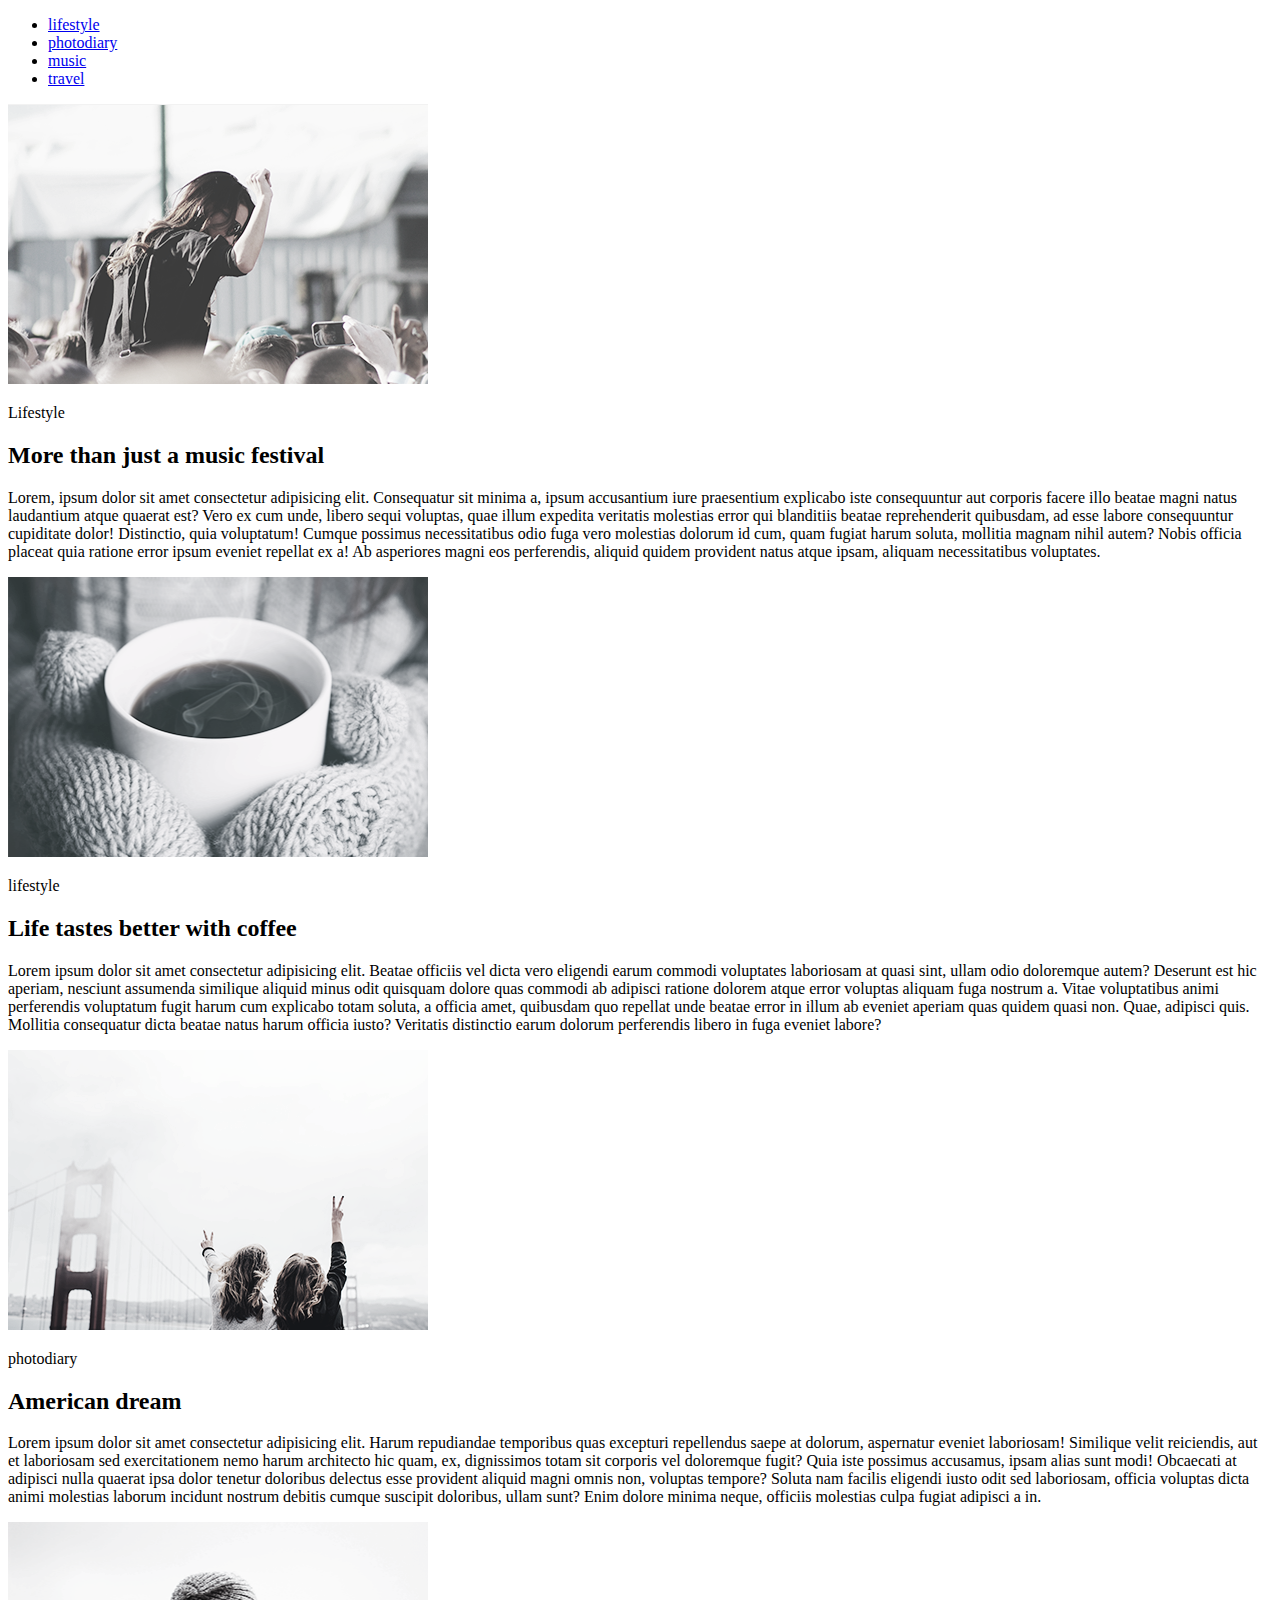
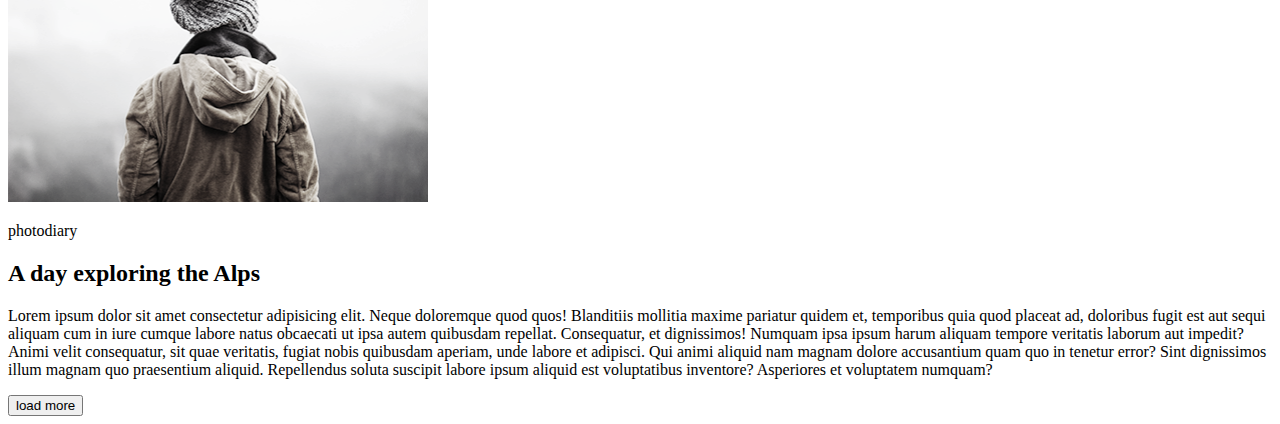
<file: hw1/index.html>
<!DOCTYPE html>
<html lang="en">

<head>
    <meta charset="UTF-8">
    <title>Homework 1
    </title>
</head>

<body>
    <header class="main-header">
        <nav class="main-nav">
            <ul class="main-menu">
                <li class="main-menu-item">
                    <a href="#">lifestyle</a>
                </li>
                <li class="main-menu-item">
                    <a href="#">photodiary</a>
                </li>
                <li class="main-manu-item">
                    <a href="#">music</a>
                </li>
                <li class="main-menu-item">
                    <a href="#">travel</a>
                </li>

            </ul>
        </nav>

    </header>

    <main class="main-content">
        <section class="Lifestyle-1">
            <img src="img/image.png" alt="a girl" width="420" height="280">
            <p class="Lifestyle-1">Lifestyle</p>
            <h2 class="Lifestyle-1-title">More than just a music festival</h2>
            <p>Lorem, ipsum dolor sit amet consectetur adipisicing elit. Consequatur sit minima a, ipsum accusantium
                iure praesentium explicabo iste consequuntur aut corporis facere illo beatae magni natus laudantium
                atque quaerat est? Vero ex cum unde, libero sequi voluptas, quae illum expedita veritatis molestias
                error qui blanditiis beatae reprehenderit quibusdam, ad esse labore consequuntur cupiditate dolor!
                Distinctio, quia voluptatum! Cumque possimus necessitatibus odio fuga vero molestias dolorum id cum,
                quam fugiat harum soluta, mollitia magnam nihil autem? Nobis officia placeat quia ratione error ipsum
                eveniet repellat ex a! Ab asperiores magni eos perferendis, aliquid quidem provident natus atque ipsam,
                aliquam necessitatibus voluptates.</p>
        </section>

        <section class="Lifestyle-2">
            <img src="img/photo.png" alt="a coffee cup" width="420" height="280">
            <p class="Lifestyle-2">lifestyle</p>
            <h2 class="Lifestyle-2-title">Life tastes better with coffee</h2>
            <p>Lorem ipsum dolor sit amet consectetur adipisicing elit. Beatae officiis vel dicta vero eligendi earum
                commodi voluptates laboriosam at quasi sint, ullam odio doloremque autem? Deserunt est hic aperiam,
                nesciunt assumenda similique aliquid minus odit quisquam dolore quas commodi ab adipisci ratione dolorem
                atque error voluptas aliquam fuga nostrum a. Vitae voluptatibus animi perferendis voluptatum fugit harum
                cum explicabo totam soluta, a officia amet, quibusdam quo repellat unde beatae error in illum ab eveniet
                aperiam quas quidem quasi non. Quae, adipisci quis. Mollitia consequatur dicta beatae natus harum
                officia iusto? Veritatis distinctio earum dolorum perferendis libero in fuga eveniet labore?</p>
        </section>

        <section class="Photodiary-1">
            <img src="img/image_br.png" alt="a bridge" width="420" height="280">
            <p class="Photodiary-1">photodiary</p>
            <h2 class="Photodiary-1-title">American dream</h2>
            <p>Lorem ipsum dolor sit amet consectetur adipisicing elit. Harum repudiandae temporibus
                quas excepturi repellendus saepe at dolorum, aspernatur eveniet laboriosam! Similique velit reiciendis,
                aut et laboriosam sed exercitationem nemo harum architecto hic quam, ex, dignissimos totam sit corporis
                vel doloremque fugit? Quia iste possimus accusamus, ipsam alias sunt modi! Obcaecati at adipisci nulla
                quaerat ipsa dolor tenetur doloribus delectus esse provident aliquid magni omnis non, voluptas tempore?
                Soluta nam facilis eligendi iusto odit sed laboriosam, officia voluptas dicta animi molestias laborum
                incidunt nostrum debitis cumque suscipit doloribus, ullam sunt? Enim dolore minima neque, officiis
                molestias culpa fugiat adipisci a in.</p>
        </section>

        <section class="Photodiary-2">
            <img src="img/image_h.png" alt="a hat" width="420" height="280">
            <p class="Photodiary-2">photodiary</p>
            <h2 class="Photodiary-2-title">A day exploring the Alps</h2>
            <p>Lorem ipsum dolor sit amet consectetur adipisicing elit. Neque doloremque quod quos! Blanditiis mollitia
                maxime pariatur quidem et, temporibus quia quod placeat ad, doloribus fugit est aut sequi aliquam cum in
                iure cumque labore natus obcaecati ut ipsa autem quibusdam repellat. Consequatur, et dignissimos!
                Numquam ipsa ipsum harum aliquam tempore veritatis laborum aut impedit? Animi velit consequatur, sit
                quae veritatis, fugiat nobis quibusdam aperiam, unde labore et adipisci. Qui animi aliquid nam magnam
                dolore accusantium quam quo in tenetur error? Sint dignissimos illum magnam quo praesentium aliquid.
                Repellendus soluta suscipit labore ipsum aliquid est voluptatibus inventore? Asperiores et voluptatem
                numquam?</p>
        </section>
    </main>

    <button class="btn load more">load more</button>
</body>


</html>
</file>
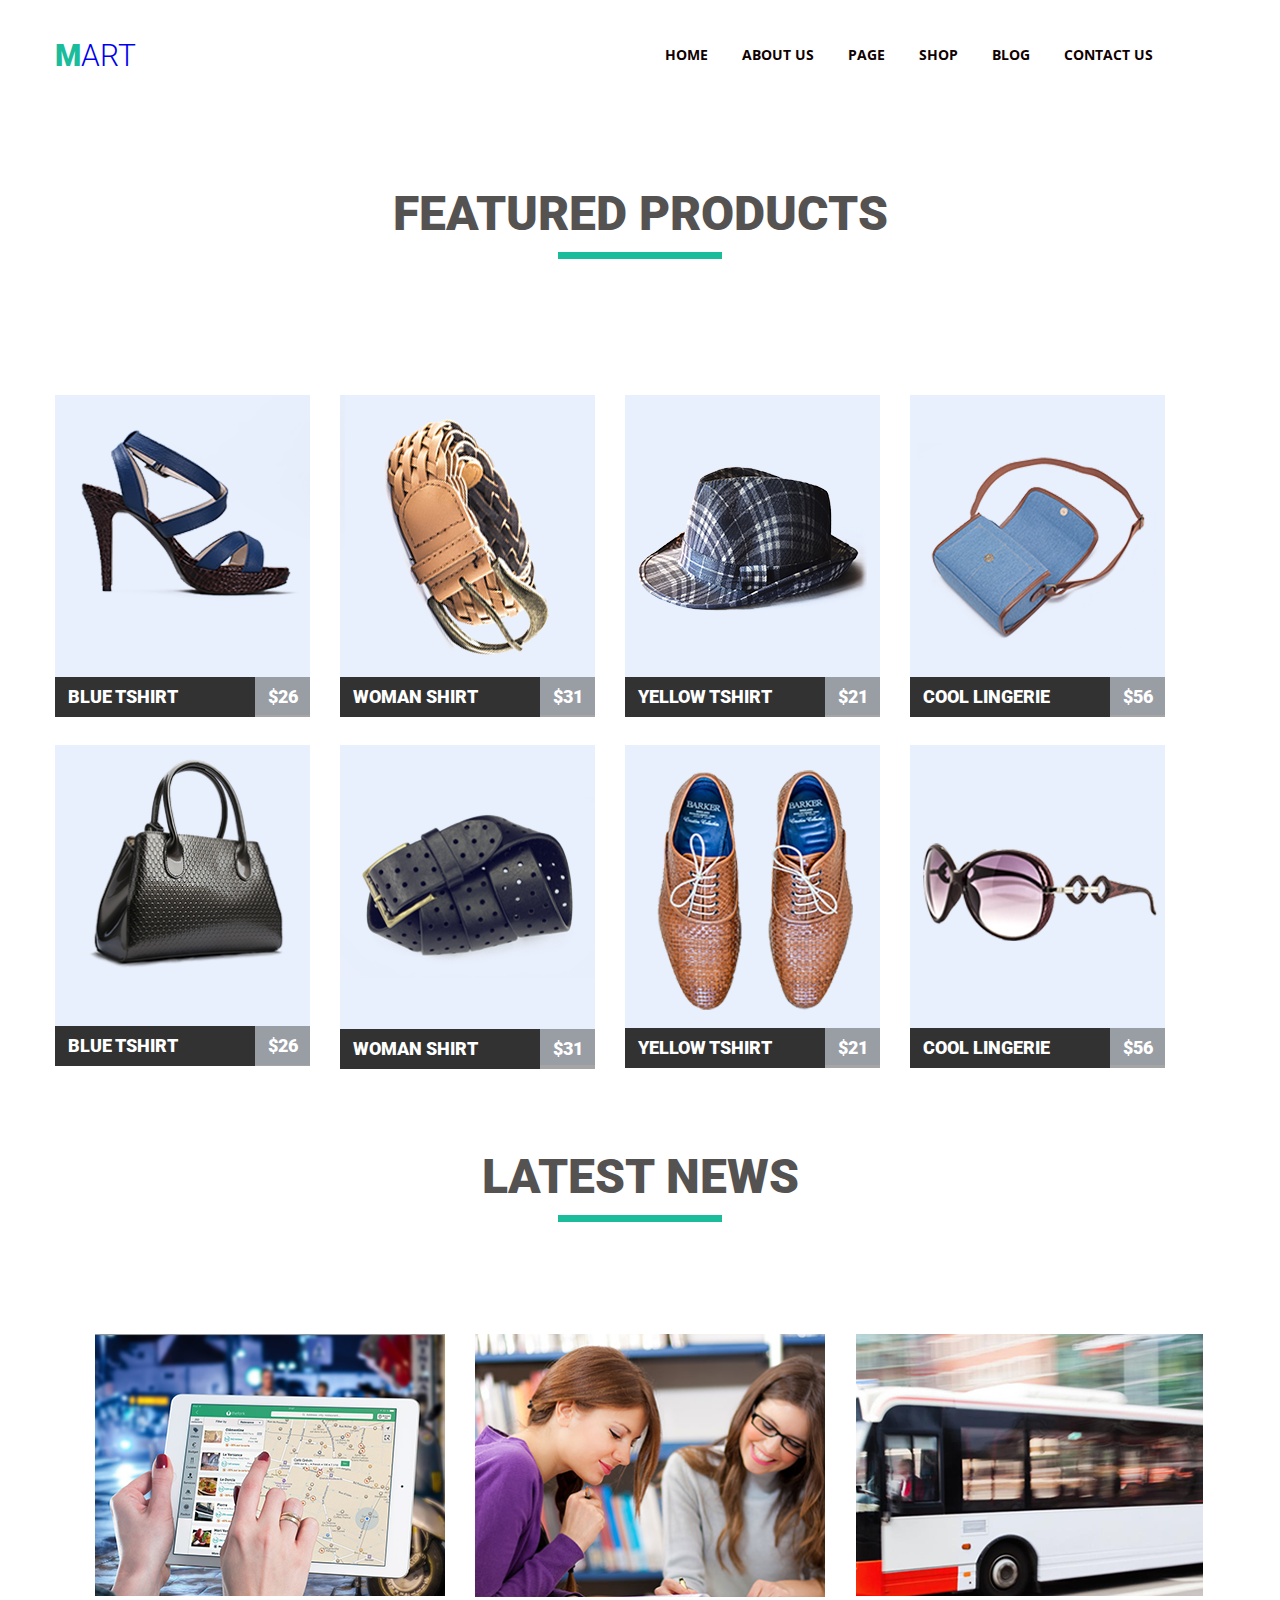
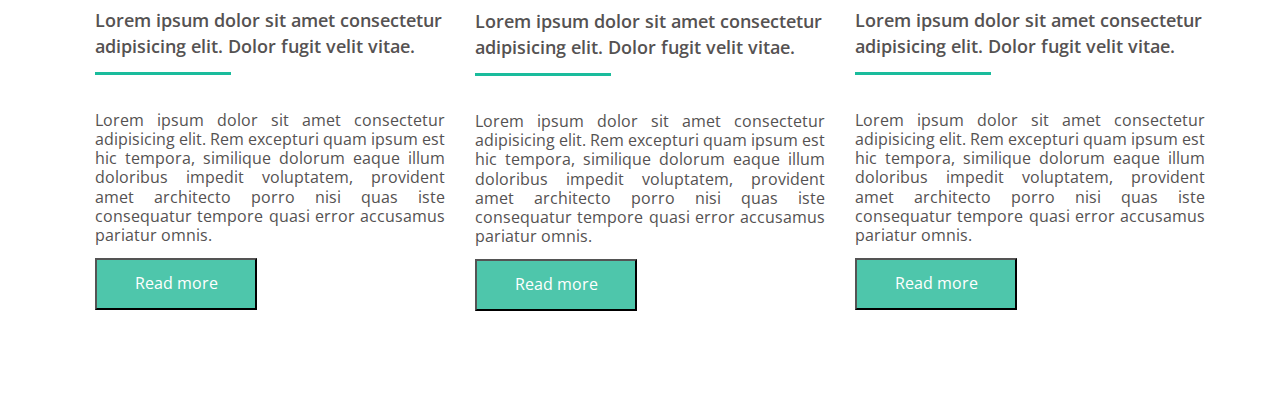
<file: hw3/index.html>
<!DOCTYPE html>
<html lang="en">

<head>
    <meta charset="UTF-8">
    <meta name="viewport" content="width=device-width, initial-scale=1.0">
    <title>Homework 3</title>
    <link rel="stylesheet" href="normalize.css">
    <link
        href="https://fonts.googleapis.com/css2?family=Open+Sans:wght@300;400;600;700&family=Roboto:wght@300;400;700;900&display=swap"
        rel="stylesheet">
    <link rel="stylesheet" href="style3.css">
</head>

<body class="container">
    <header class="page-header">
        <nav class="page-nav clearfix">
            <a href="#" class="site-logo">
                mart
            </a>
            <ul class="site-navigation clearfix">
                <li class="main-menu-item">
                    <a href="#" class="menu-link current">Home</a>
                </li>
                <li class="main-menu-item">
                    <a href="#">About us</a>
                </li>
                <li class="main-menu-item">
                    <a href="#">Page</a>
                </li>
                <li class="main-menu-item">
                    <a href="#">Shop</a>
                </li>
                <li class="main-menu-item">
                    <a href="#">Blog</a>
                </li>
                <li class="main-menu-item">
                    <a href="#">Contact us</a>
                </li>
            </ul>
        </nav>
    </header>
    <main class="container">
        <section class="products clearfix">
            <h2 class="head-products">Featured products</h2>
            <ul class="product-list clearfix">
                <li class="product-list-item">
                    <a href="#" class="photo-link">
                        <img src="./img/images/shoe.png" class="clothes" alt="heels" width="255" height="282">
                        <h3 class="product">Blue Tshirt</h3>
                        <p class="product-price product">$26</p>
                    </a>
                </li>

                <li class="product-list-item">
                    <a href="#" class="photo-link">
                        <img src="./img/images/belt.png" class="clothes" alt="belt" width="255" height="282">
                        <h3 class="product">WOMAN shirt</h3>
                        <p class="product-price product">$31</p>
                    </a>
                </li>
                <li class="product-list-item">
                    <a href="#" class="Photo-link">
                        <img src="./img/images/hat.png" class="clothes" alt="hat" width="255" height="282">
                        <h3 class="product">YELLOW Tshirt</h3>
                        <p class="product-price product">$21</p>
                    </a>
                </li>
                <li class="product-list-item">
                    <a href="#" class="Photo-link">
                        <img src="./img/images/purse.png" class="clothes" alt="purse" width="255" height="282">
                        <h3 class="product">Cool lingerie</h3>
                        <p class="product-price product">$56</p>
                    </a>
                </li>
                <li class="product-list-item">
                    <a href="#" class="Photo-link">
                        <img src="./img/images/bag.png" class="clothes" alt="bag" width="255" height="282">


                        <h3 class="product">Blue Tshirt</h3>
                        <p class="product-price product">$26</p>
                    </a>
                </li>
                <li class="product-list-item">
                    <a href="#" class="Photo-link">
                        <img src="./img/images/beltbl.png" class="clothes" alt="belt-blue" width="255" height="282">


                        <h3 class="product">WOMAN shirt</h3>
                        <p class="product-price product">$31</p>
                    </a>
                </li>
                <li class="product-list-item">
                    <a href="#" class="Photo-link">
                        <img src="./img/images/shoes.png" class="clothes" alt="shoes" width="255" height="282">


                        <h3 class="product">YELLOW Tshirt</h3>
                        <p class="product-price product">$21</p>
                    </a>
                </li>
                <li class="product-list-item">
                    <a href="#" class="Photo-link">
                        <img src="./img/images/glasses.png" class="clothes" alt="glasses" width="255" height="282">


                        <h3 class="product">Cool lingerie</h3>
                        <p class="product-price product">$56</p>
                    </a>
                </li>
            </ul>
        </section>

        <section class="news">
            <h2 class="head-news">Latest news</h2>
            <ul class="news-list clearfix">
                <li class="news-list-item">
                    <img src="./img/images/ipad.png" alt="ipad" height="262" width="350">
                    <p class="news-title">Lorem ipsum dolor sit amet consectetur adipisicing elit. Dolor fugit velit
                        vitae.</p>
                    <p class="news-text">Lorem ipsum dolor sit amet consectetur adipisicing elit. Rem excepturi quam
                        ipsum est hic tempora, similique dolorum eaque illum doloribus impedit voluptatem, provident
                        amet architecto porro nisi quas iste consequatur tempore quasi error accusamus pariatur
                        omnis.
                    </p>
                    <button type="button" class="btn">Read more</button>
                </li>
                <li class="news-list-item">
                    <img src="img/images/girls.png" alt="ipad" height="262" width="350">
                    <p class="news-title">Lorem ipsum dolor sit amet consectetur adipisicing elit. Dolor fugit velit
                        vitae.
                    </p>
                    <p class="news-text">Lorem ipsum dolor sit amet consectetur adipisicing elit. Rem excepturi quam
                        ipsum est hic tempora, similique dolorum eaque illum doloribus impedit voluptatem, provident
                        amet architecto porro nisi quas iste consequatur tempore quasi error accusamus pariatur
                        omnis.
                    </p>
                    <button type="button" class="btn">Read more</button>
                </li>
                <li class="news-list-item">
                    <img src="img/images/bus.png" alt="ipad" height="262" width="350">
                    <p class="news-title">Lorem ipsum dolor sit amet consectetur adipisicing elit. Dolor fugit velit
                        vitae.</p>
                    <p class="news-text">Lorem ipsum dolor sit amet consectetur adipisicing elit. Rem excepturi quam
                        ipsum est hic tempora, similique dolorum eaque illum doloribus impedit voluptatem, provident
                        amet architecto porro nisi quas iste consequatur tempore quasi error accusamus pariatur
                        omnis.
                    </p>
                    <button type="button" class="btn">Read more</button>
                </li>
            </ul>

        </section>
    </main>
</body>

</html>
</file>
<file: hw3/style3.css>
html {
    box-sizing: border-box;
}

*,
*::before,
**::after{
    box-sizing: inherit;
}

:root {
--hover-color: #1abc9c;
}

body{
color: #555252;
font-family:"Roboto";

}

img {
    display: block;
    max-width: 100%;
    height: auto;
}

a {
text-decoration: none;
}

.clearfix::after {
    display: table;
    content: '';
    clear: both;
}


.container {
    width: 1170px;
    /* height: 1780px; */
    margin: 0 auto 36px;
}

.page-header {
    margin-top: 40px;
    margin-bottom: 108px;
}

.page-nav {
width: 1110px;
height: 50px;
}

.site-logo {
    text-transform: uppercase;
    font-weight: 300;
    font-size: 30px;
    text-decoration: none;
    line-height: 32px;
    display: block;
    font-kerning: -20;
    float: left;
}

.site-logo::first-letter { 
    content: "";
    font-weight: 900;
    color: #1abc9c;
    line-height: 32px;
    font-size: 30px;
}


.site-navigation {
    list-style: none;
    margin: 0;
    padding: 0;
    width: 500px;
    float: right;
    margin: 6px auto;
}


.site-navigation a {
    text-decoration: none;
    font-family: "Open Sans";
    font-size: 14px;
    font-weight: 700;
    line-height: 11px;
    color: #0f0101;
    text-transform: uppercase;
}

.main-menu-item a:hover,
.main-menu-item a:focus {
    color: var(--hover-color);
}

.main-menu-item.menu-link.current {
    color: var(--hover-color);   
}

.site-navigation li:not(:last-child) {
    margin-right: 34px;
}

.site-navigation li {
    float: left;
}


h2 {
    font-size: 48px;
    line-height: 32px;
    font-weight: 900;
    text-transform: uppercase;
    margin: 0 auto;
    vertical-align: middle;
    text-align: center;
    
}

h2::after {
    content:"";
    background-color: var(--hover-color);
    height: 7px;
    width: 164px;
    display: block;
    /* margin: 0 auto; */
    margin: 22px auto 136px;
}


.news-title::after {
    content:"";
    background-color: var(--hover-color);
    height: 3px;
    width: 136px;
    display: block; 
    margin: 12px 214px 22px 0;
}

.head-news::after {
    margin-bottom: 112px;
}


.product-list {
    list-style: none;
    margin: 0;
    padding: 0;
    width: 1140px;
}

.product-list-item {
    width: 255px;
    height: 320px;
    display: block;
    margin: 0 30px 30px 0;
    float: left;
    background-color: #e9f0fd;
}

.product-list-item:hover .product {
    background-color: rgb(26, 188, 156);
}

.product-list-item:hover .product-price {
    background-color:  rgba(26, 188, 156, 0.4);
}

/* .product-list-item:hover .clothes {
    background-color: #1abc9c;
} */

.product-list-item:nth-child(n+5) {
margin-bottom: 0;
}

.product-list-item:nth-child(4n+4) {
margin-right: 0;
}

.product {
    margin: auto 0;
    width: 200px;
    height: 40px;
    background-color: #323232;
    font-size:18px;
    font-weight: 900;
    line-height: 40px;
    color: #ffffff;
    float: left;
    text-transform: uppercase;
    vertical-align: middle;
    text-indent: 13px;

}

.product-price {
    width: 55px;
    background-color: rgba(50,50,50, 0.44);
    text-align: center;
    float: right;
    text-indent: 0;
}

.products {
    margin-bottom: 96px;
}

/* .shoes, .glasses, .belt-bl, .bag {
    height: 270px;
    width: 255px;
}

.heels, .purse, .belt, .hat {
    height: 299px;
    width: 255px; */
}

.news-list {
    list-style: none;
}

.news-list-item {
    width: 350px;
    /* height: 540px; */
    margin: 0 30px 0 0;
    padding: 0;
    display: block;
    float: left;

}

.news-list-item:nth-child(3) {
margin-right: 0;
}

.news-text,.news-title {
font-family: "Open Sans", sans-serif;
color: #555252;
} 


.news-title {
    font-size: 18px;
    font-weight: 600;
    line-height: 1.44;
    margin: 10px 0 0 0;
}

.news-text {
    text-align: justify;
    line-height: 1.2;
    margin: 36px auto 13px;

}

.btn {
width: 162px;
height: 52px;
/* padding: 12px 38px 16px 46px; */
border-width: 1px solid;
background-color: #4ec6ab;
font-family: "Open Sans", sans-serif;
color: #ffffff;
font-size: 16px;
font-weight: 300px;
line-height: 1.62;
margin-bottom: 46px;
}

.news-list-item img {
    margin-bottom: 12px;
}

.news {
    margin-bottom: 36px;
}
</file>
